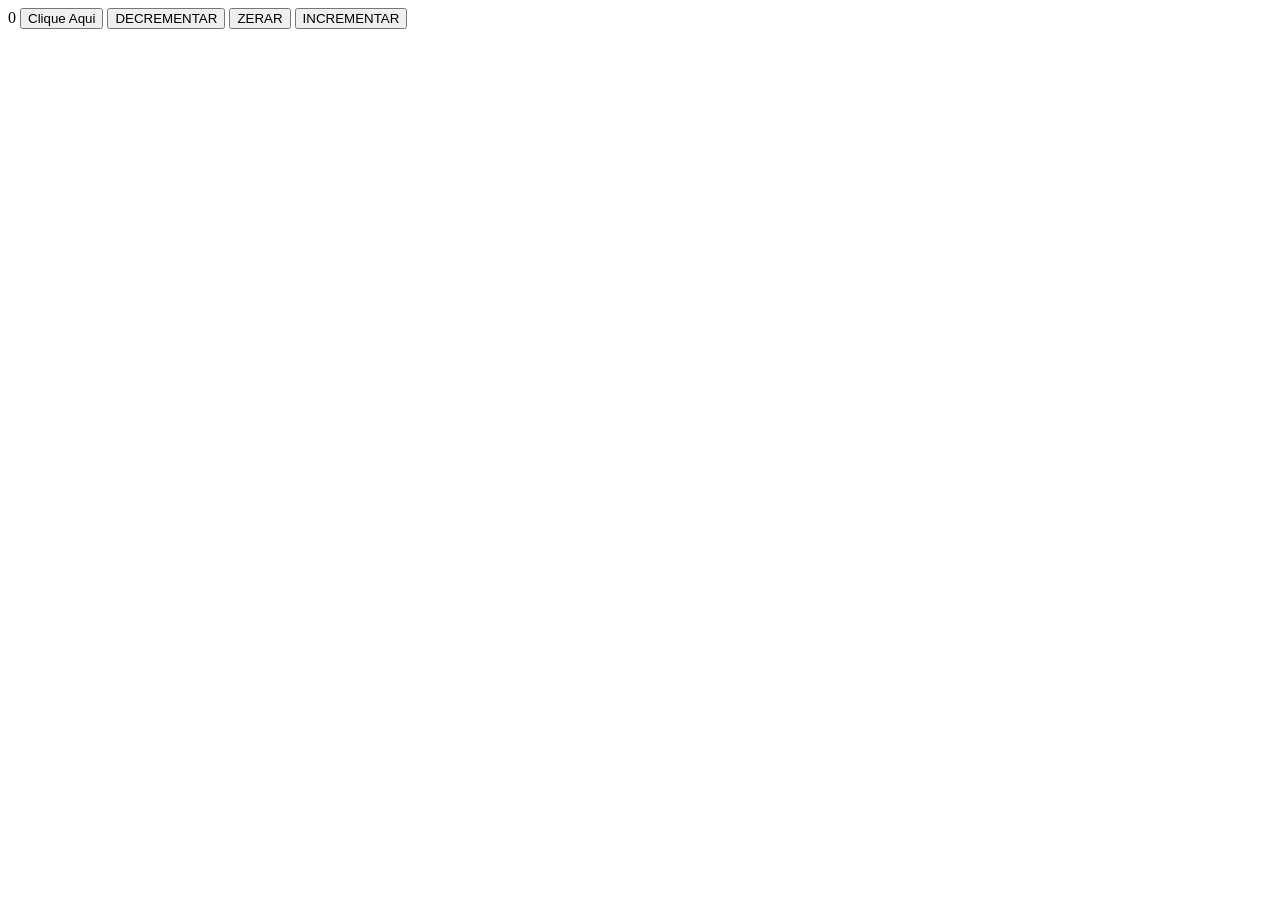
<file: client/index1.html>
<!DOCTYPE html>
<html lang="pt-br">

<head>

    <meta charset="UTF-8">
    <meta name="viewport" content="width=device-width, initial-scale=1.0">
    <title>Get Users</title>

</head>

<body>

    <span></span>
    <button>Clique Aqui</button>

    <button class="decrementar">DECREMENTAR</button>
    <button class="zerar">ZERAR</button>
    <button class="incrementar">INCREMENTAR</button>

    <script>

        //document.body.style.background = '#000';


        const btnDecrementar = document.querySelector('.decrementar');
        const btnZerar = document.querySelector('.zerar');
        const btnIncrementar = document.querySelector('.incrementar');

        const span = document.querySelector('span');
        const btnClick = document.querySelector('button');

        let count = 0;
        span.textContent = count;


        btnIncrementar.addEventListener('click', () => {

            count++;
            span.textContent = count;

        });

        btnDecrementar.addEventListener('click', () => {

            count--;
            span.textContent = count;

        });

        btnZerar.addEventListener('click', () => {

            count = 0;
            span.textContent = count;

        });

        btnClick.addEventListener('click', () => {

            count ++;
            span.textContent = count;

        });



      /*   function greet() {
            console.log('Hello!');
        } */

    </script>

</body>

</html>
</file>
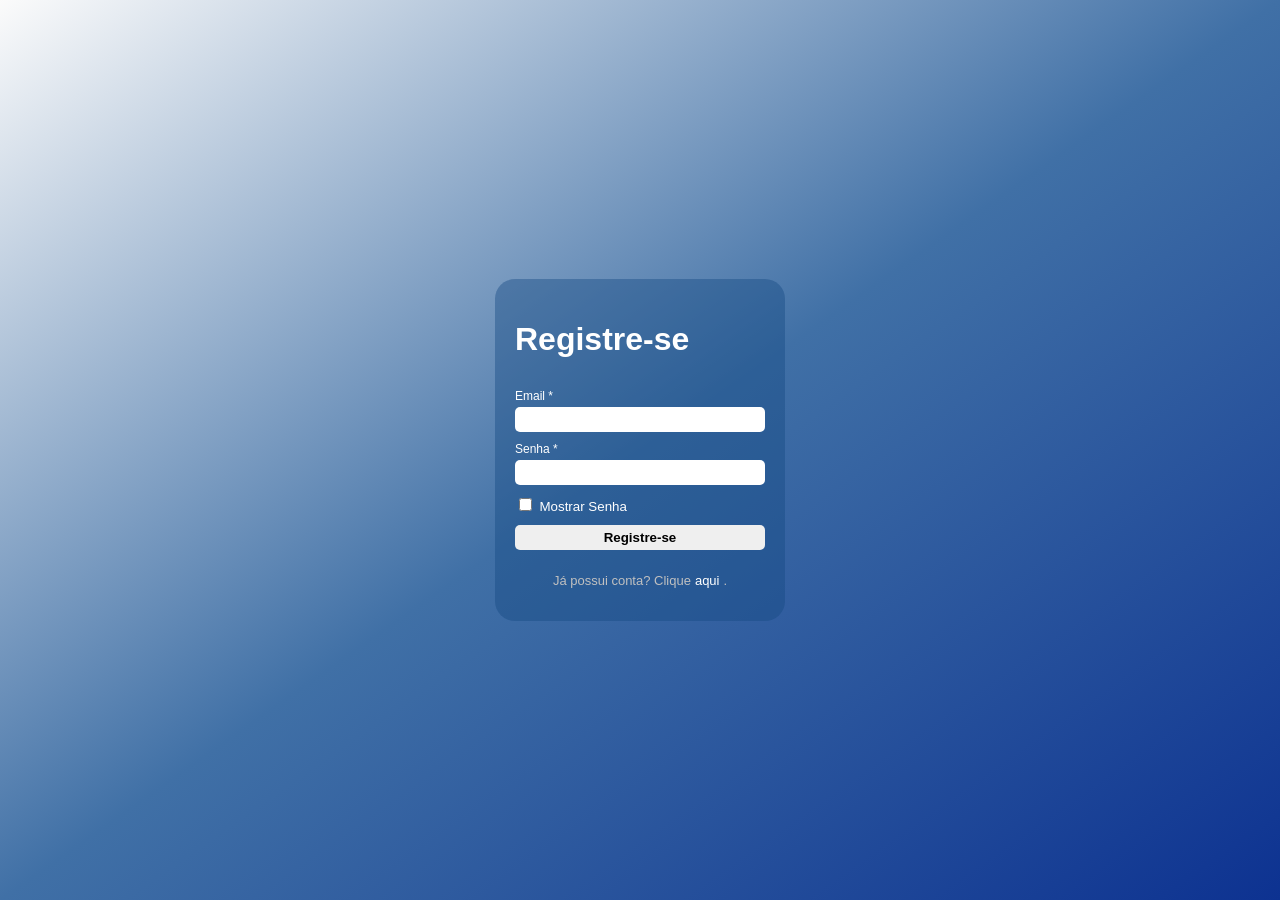
<file: client/src/pages/register.html>
<!DOCTYPE html>
<html lang="PT.br">
<head>
    <meta charset="UTF-8">
    <meta name="viewport" content="width=device-width, initial-scale=1.0">
    <link rel="stylesheet" href="../styles/register.css">
    <title>Registre-se</title>
</head>

<body>
    <main>
        <form>
            <h1>Registre-se</h1>
            <div class="email">
                <label>Email *</label>
                <input type="email">
            </div>
            <div class="senha">
                <label>Senha *</label>
                <input type="password">
            </div>
            <!-- <input type="checkbox"> -->
            <div class="mostrarsenha">
                <input type="checkbox" name="" id="">
                <label id="Label-passowrd">Mostrar Senha</label>
            </div>
            <button>Registre-se</button>
            <div class="links">
                <p>Já possui conta? Clique <a href="login.html">aqui</a>.</p>
            </div>
        </form>
    </main>
    <script src="../scripts/register.js"></script>
</body>

</html>
</file>
<file: client/src/styles/register.css>
body {
    font-family: Arial, Helvetica, sans-serif;
    margin: 0; /* para retirar as margens da pagina*/
    padding: 0; /* para retirar as margens da pagina*/
}

main {
    width: 100%;
    height: 100vh;
    display: flex;
    background: linear-gradient(to bottom right, rgb(251, 251, 251), rgb(64, 112, 166), rgb(13, 50, 145));
    justify-content: center;
    align-items: center;
}

form {
    width: 250px;
    color: white;
    display: flex;
    flex-direction: column;
    background-color: rgba(20, 73, 129, 0.419);
    padding: 20px;
    border-radius: 20px;
    gap: 10px;
}

form div label {
    font-size: 12px;
    font-weight: 100;
    color: white;
}

form .email {
    display: flex;
    flex-direction: column;
}

form .email input {
    border-radius: 5px;
    outline: none;
    border-style: none;
    padding: 5px;
    margin-top: 4px;
} 

form .senha {
    display: flex;
    flex-direction: column;
} 

form .senha input {
    border-radius: 5px;
    outline: none;
    border-style: none;
    padding: 5px;
    margin-top: 4px;
}

form div .mostrarsenha {
    display: flex;
    justify-content: center;
    align-items: center;
}

/* form .mostrarsenha input {
    border-style: none;
}
 */
#Label-passowrd {
    font-size: smaller;
}

button {
    padding: 5px;
    border-radius: 5px;
    border-style: none;
    font-weight: 600;
    cursor: pointer;
}

button:hover {
    background-color: silver;
    position: relative;
    top: 2px;
    transition: all;
}

body main form .links p {
    /* background-color: blue; */
    display: flex;
    align-items: center;
    justify-content: center;
    font-size: small;
    gap: 4px;
    color: silver;
    font-weight: 200;
}

body main form .links a {
    color: white;
    text-decoration: none;
}

body main form .links a:hover {
    color: black;
    cursor: pointer;
    transition: all;
    text-decoration: none;
}
</file>
